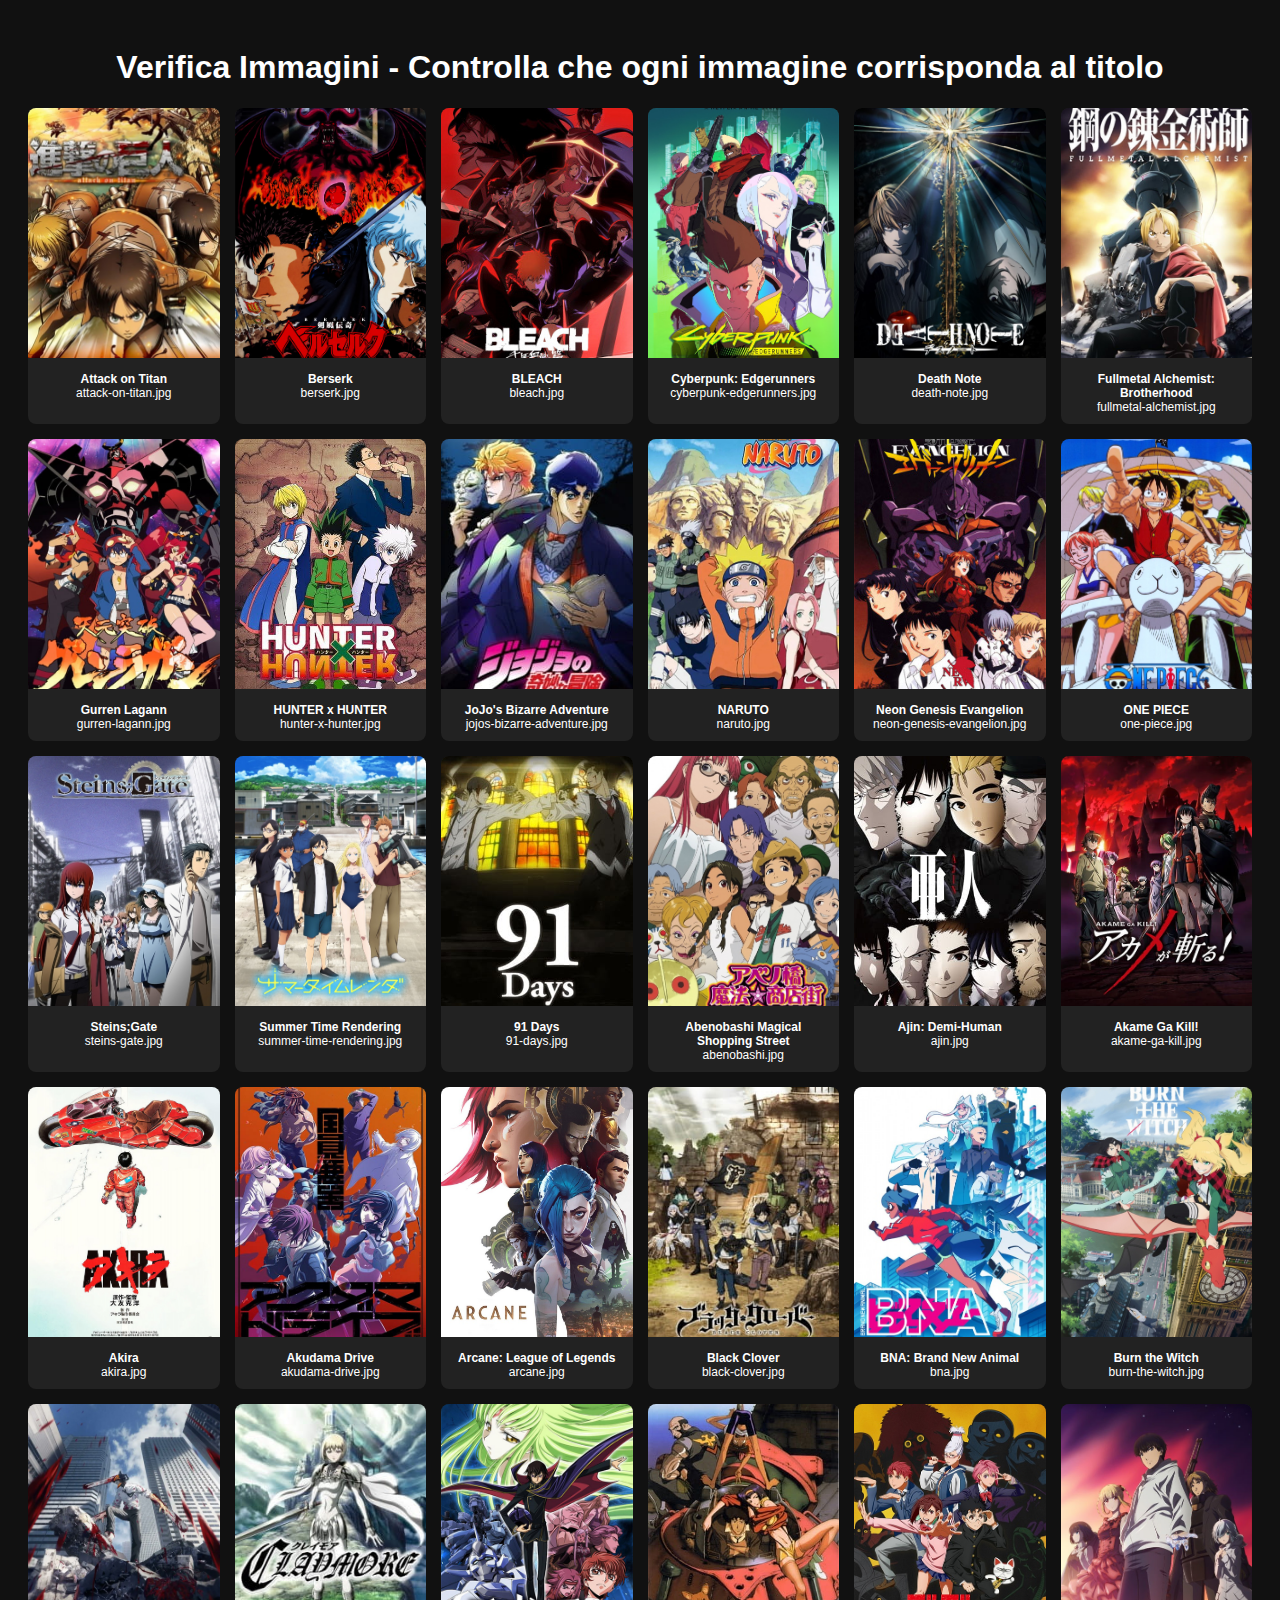
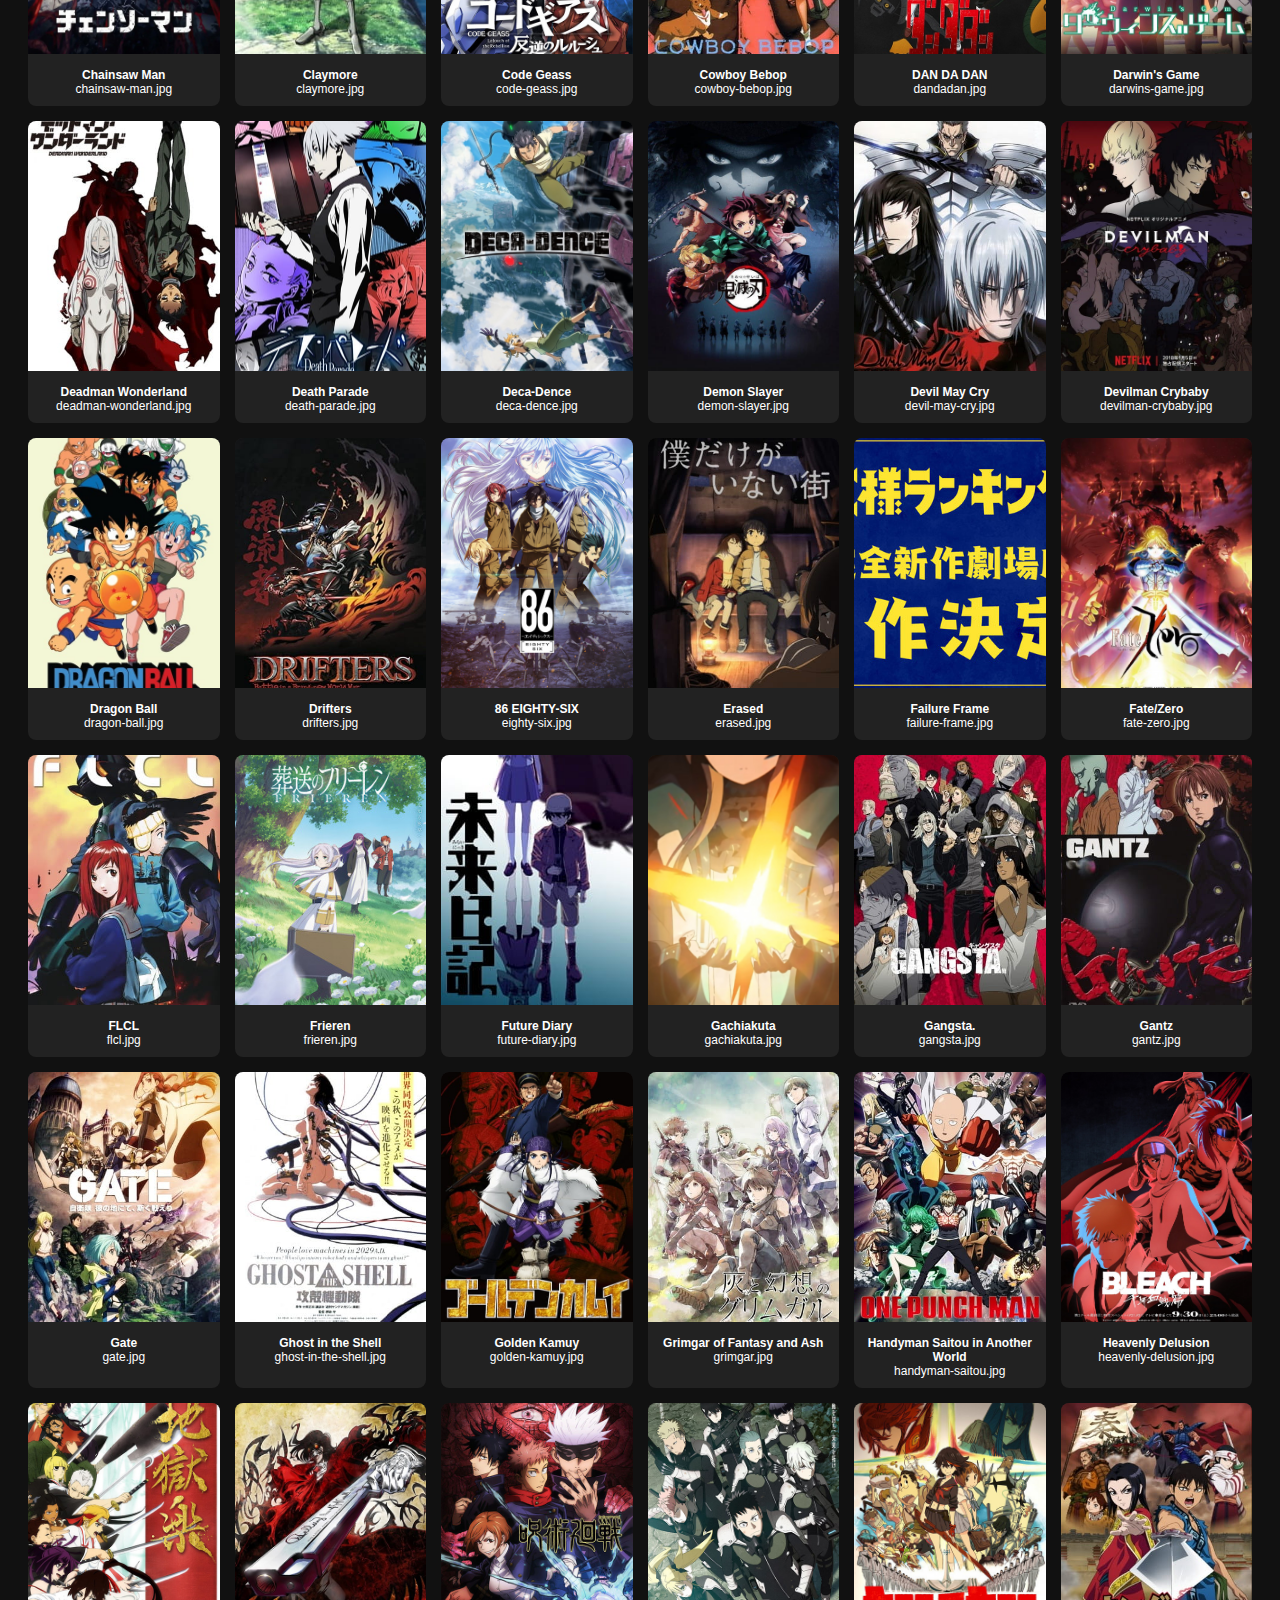
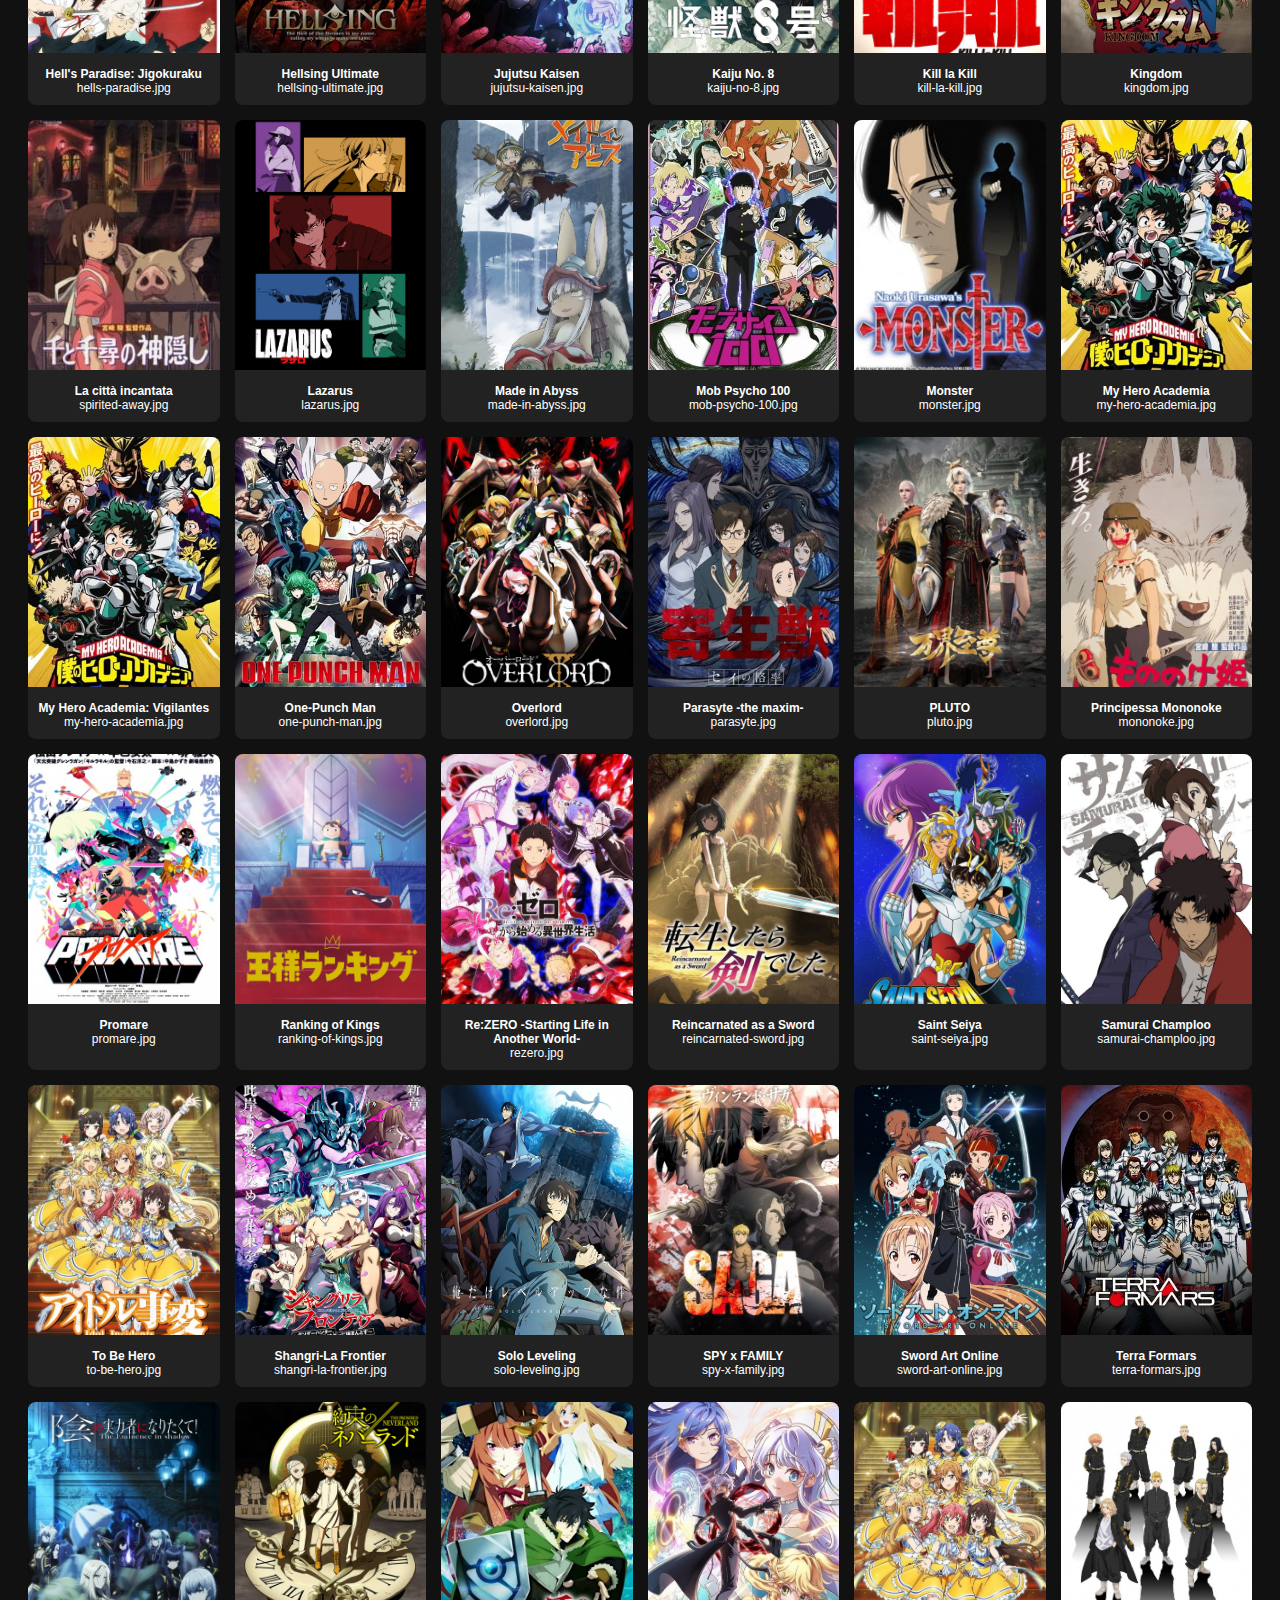
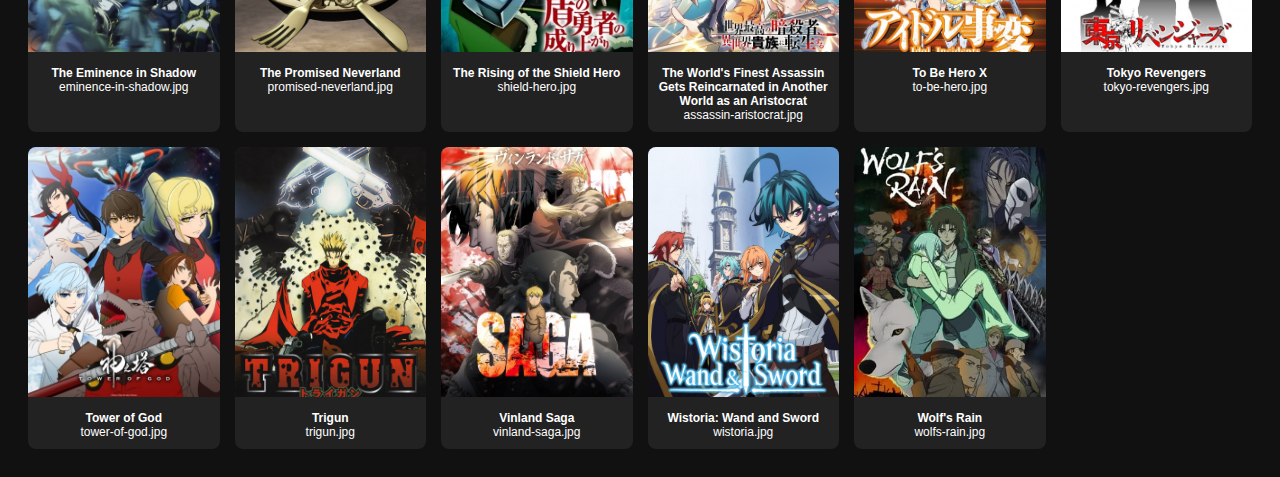
<file: verify-images.html>
<!DOCTYPE html>
<html>
<head>
    <title>Verifica Immagini Anime</title>
    <style>
        body { background: #111; color: #fff; font-family: Arial; padding: 20px; }
        .grid { display: grid; grid-template-columns: repeat(auto-fill, minmax(180px, 1fr)); gap: 15px; }
        .item { background: #222; border-radius: 8px; overflow: hidden; }
        .item img { width: 100%; height: 250px; object-fit: cover; }
        .item p { padding: 10px; margin: 0; font-size: 12px; text-align: center; }
        .error { border: 3px solid red; }
        h1 { text-align: center; }
    </style>
</head>
<body>
    <h1>Verifica Immagini - Controlla che ogni immagine corrisponda al titolo</h1>
    <div class="grid" id="grid"></div>
    <script src="js/data.js"></script>
    <script>
        const grid = document.getElementById('grid');
        animeData.forEach(anime => {
            const div = document.createElement('div');
            div.className = 'item';
            div.innerHTML = `
                <img src="${anime.img}" alt="${anime.title}" onerror="this.parentElement.classList.add('error')">
                <p><strong>${anime.title}</strong><br>${anime.img.split('/').pop()}</p>
            `;
            grid.appendChild(div);
        });
    </script>
</body>
</html>
</file>
